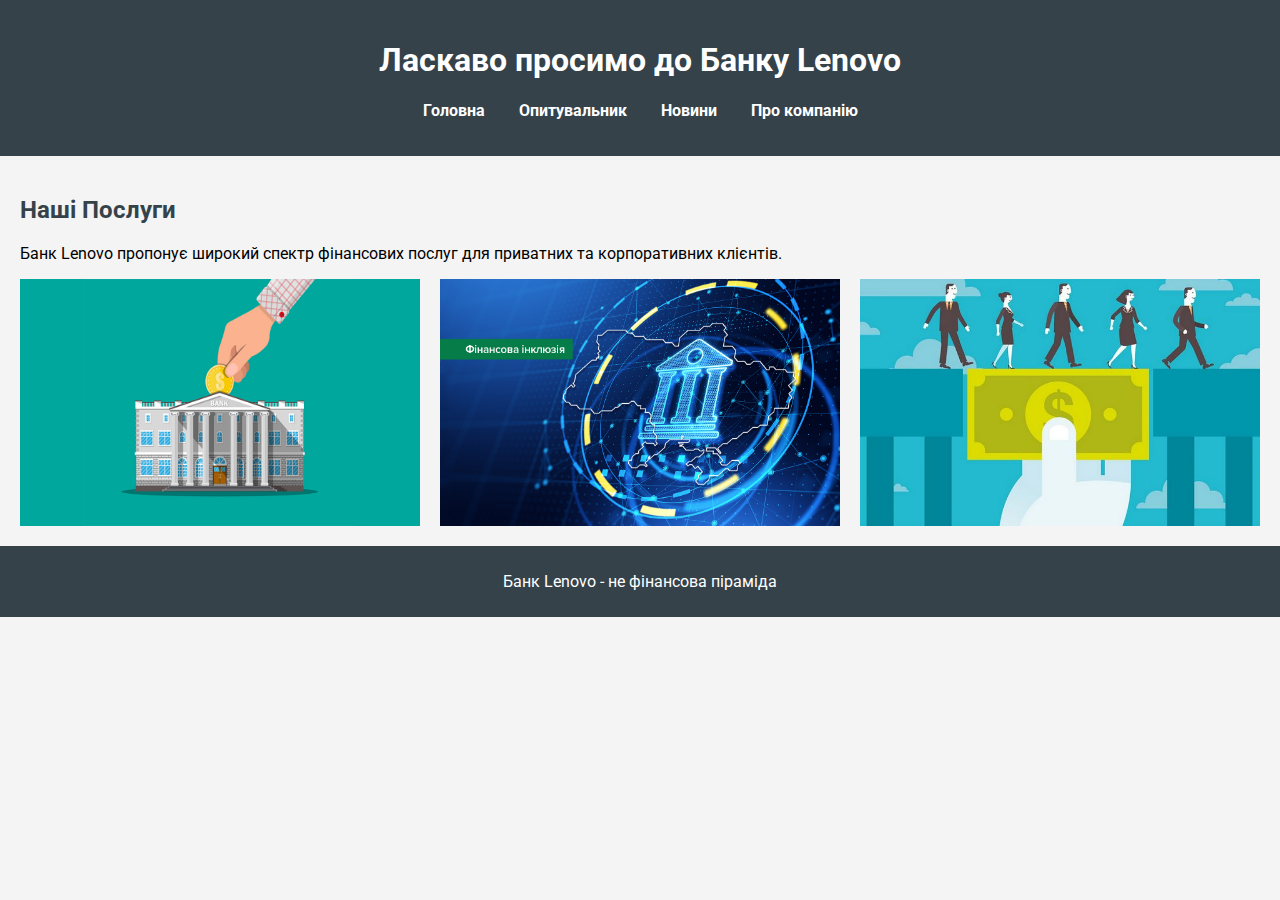
<file: index.html>
<!DOCTYPE html>
<html lang="uk">
<head>
    <meta charset="UTF-8">
    <meta name="viewport" content="width=device-width, initial-scale=1.0">
    <title>Банк Lenovo</title>
    <link rel="stylesheet" href="style.css">
    <link href="https://fonts.googleapis.com/css2?family=Roboto:wght@300;400;700&display=swap" rel="stylesheet">
</head>
<body>
    <header>
        <h1>Ласкаво просимо до Банку Lenovo</h1>
        <nav>
            <ul>
                <li><a href="index.html">Головна</a></li>
                <li><a href="survey.html">Опитувальник</a></li>
                <li><a href="news.html">Новини</a></li>
                <li><a href="about.html">Про компанію</a></li>
            </ul>
        </nav>
    </header>
    <main>
        <section>
            <h2>Наші Послуги</h2>
            <p>Банк Lenovo пропонує широкий спектр фінансових послуг для приватних та корпоративних клієнтів.</p>
            <div style="display: flex; justify-content: space-between;">
                <img src="img-1.jpg" alt="1" width="400px">
                <img src="img-2.jpg" alt="2" width="400px">
                <img src="img-3.jpg" alt="3" width="400px">
            </div>
        </section>
    </main>
    <footer>
        <p>Банк Lenovo - не фінансова піраміда</p>
    </footer>
</body>
</html>
</file>
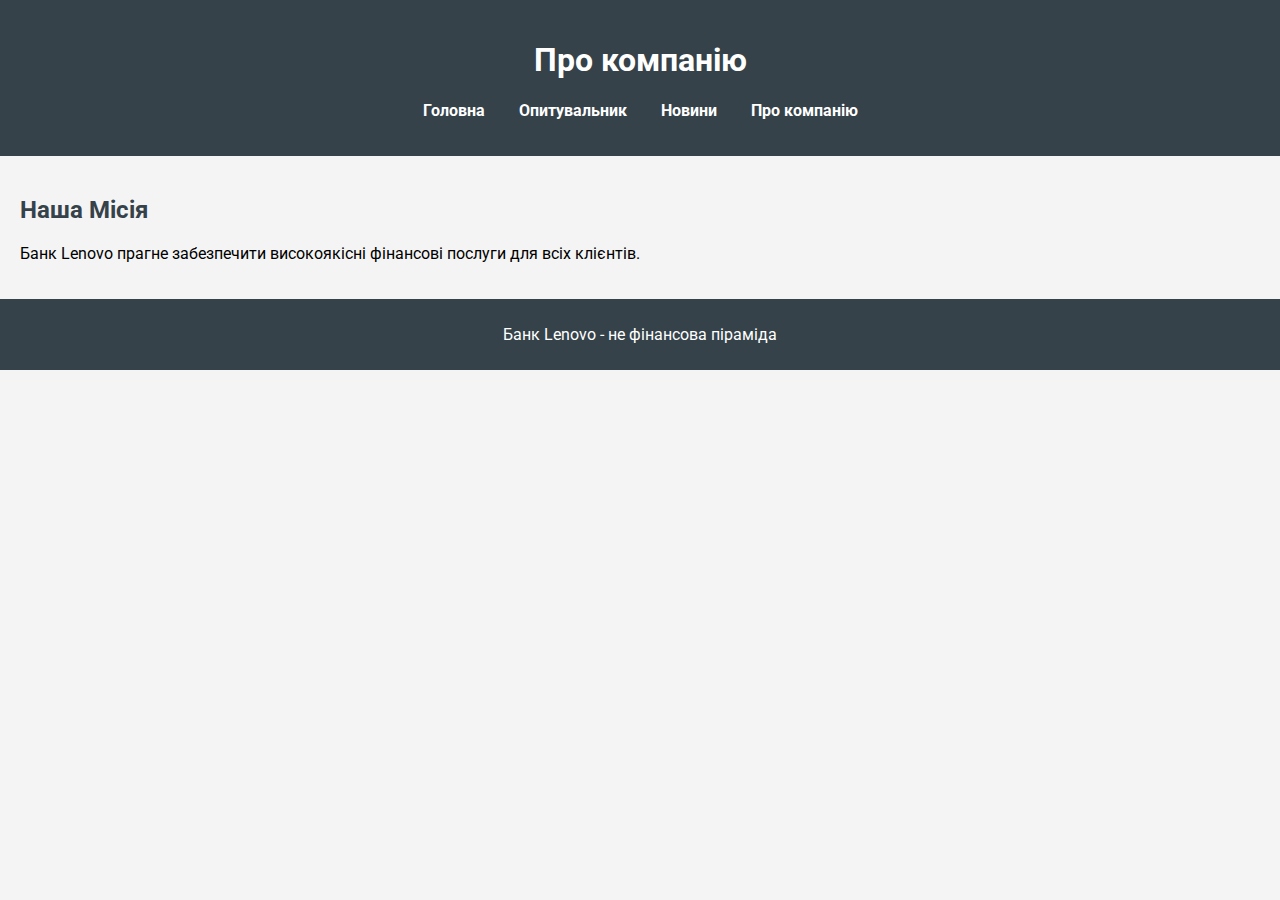
<file: about.html>
<!DOCTYPE html>
<html lang="uk">
<head>
    <meta charset="UTF-8">
    <meta name="viewport" content="width=device-width, initial-scale=1.0">
    <title>Про компанію - Банк Lenovo</title>
    <link rel="stylesheet" href="style.css">
    <link href="https://fonts.googleapis.com/css2?family=Roboto:wght@300;400;700&display=swap" rel="stylesheet">
</head>
<body>
    <header>
        <h1>Про компанію</h1>
        <nav>
            <ul>
                <li><a href="index.html">Головна</a></li>
                <li><a href="survey.html">Опитувальник</a></li>
                <li><a href="news.html">Новини</a></li>
                <li><a href="about.html">Про компанію</a></li>
            </ul>
        </nav>
    </header>
    <main>
        <section>
            <h2>Наша Місія</h2>
            <p>Банк Lenovo прагне забезпечити високоякісні фінансові послуги для всіх клієнтів.</p>
        </section>
    </main>
    <footer>
        <p>Банк Lenovo - не фінансова піраміда</p>
    </footer>
</body>
</html>
</file>
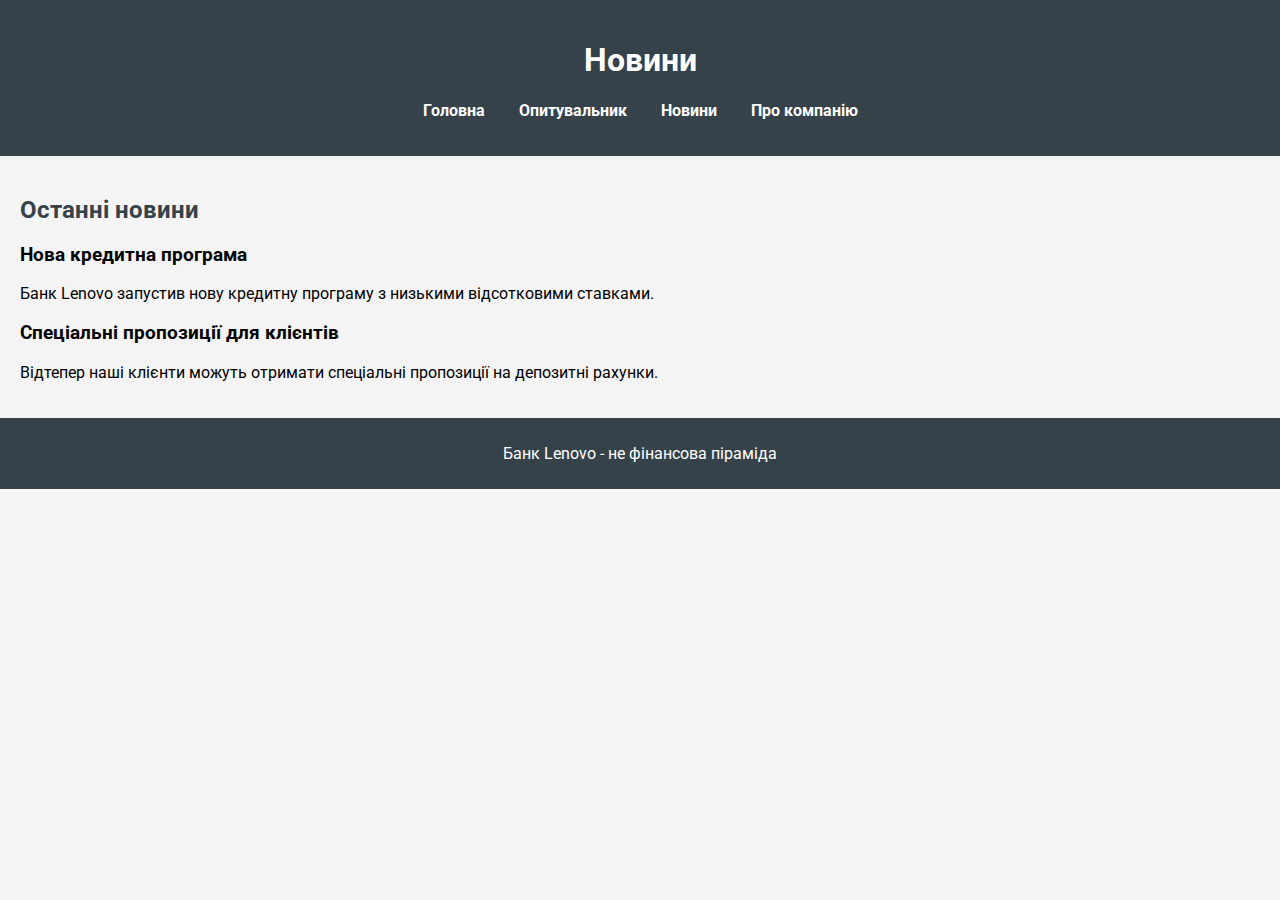
<file: news.html>
<!DOCTYPE html>
<html lang="uk">
<head>
    <meta charset="UTF-8">
    <meta name="viewport" content="width=device-width, initial-scale=1.0">
    <title>Новини - Банк Lenovo</title>
    <link rel="stylesheet" href="style.css">
    <link href="https://fonts.googleapis.com/css2?family=Roboto:wght@300;400;700&display=swap" rel="stylesheet">
</head>
<body>
    <header>
        <h1>Новини</h1>
        <nav>
            <ul>
                <li><a href="index.html">Головна</a></li>
                <li><a href="survey.html">Опитувальник</a></li>
                <li><a href="news.html">Новини</a></li>
                <li><a href="about.html">Про компанію</a></li>
            </ul>
        </nav>
    </header>
    <main>
        <section>
            <h2>Останні новини</h2>
            <article>
                <h3>Нова кредитна програма</h3>
                <p>Банк Lenovo запустив нову кредитну програму з низькими відсотковими ставками.</p>
            </article>
            <article>
                <h3>Спеціальні пропозиції для клієнтів</h3>
                <p>Відтепер наші клієнти можуть отримати спеціальні пропозиції на депозитні рахунки.</p>
            </article>
        </section>
    </main>
    <footer>
        <p>Банк Lenovo - не фінансова піраміда</p>
    </footer>
</body>
</html>
</file>
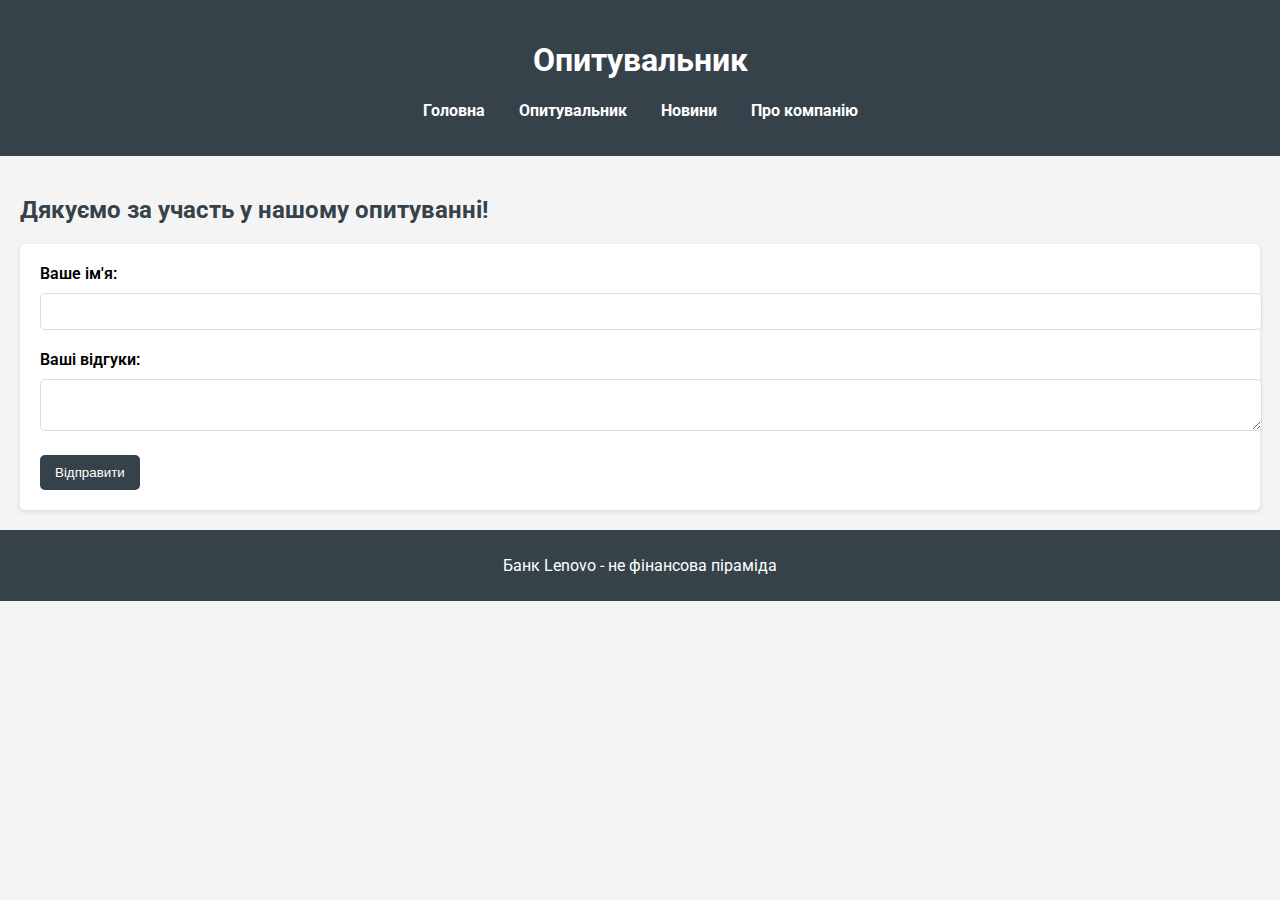
<file: survey.html>
<!DOCTYPE html>
<html lang="uk">
<head>
    <meta charset="UTF-8">
    <meta name="viewport" content="width=device-width, initial-scale=1.0">
    <title>Опитувальник - Банк Lenovo</title>
    <link rel="stylesheet" href="style.css">
    <link href="https://fonts.googleapis.com/css2?family=Roboto:wght@300;400;700&display=swap" rel="stylesheet">
</head>
<body>
    <header>
        <h1>Опитувальник</h1>
        <nav>
            <ul>
                <li><a href="index.html">Головна</a></li>
                <li><a href="survey.html">Опитувальник</a></li>
                <li><a href="news.html">Новини</a></li>
                <li><a href="about.html">Про компанію</a></li>
            </ul>
        </nav>
    </header>
    <main>
        <section>
            <h2>Дякуємо за участь у нашому опитуванні!</h2>
            <form>
                <label for="name">Ваше ім'я:</label>
                <input type="text" id="name" name="name" required>
                
                <label for="feedback">Ваші відгуки:</label>
                <textarea id="feedback" name="feedback" required></textarea>
                
                <button type="submit">Відправити</button>
            </form>
        </section>
    </main>
    <footer>
        <p>Банк Lenovo - не фінансова піраміда</p>
    </footer>
</body>
</html>
</file>
<file: style.css>
:root{
    --color-1:#fff;
    --Text-1:'Roboto', sans-serif;
}

body {
    font-family: var(--Text-1);
    margin: 0;
    padding: 0;
    background-color: #f4f4f4;
}

header {
    background: #35424a;
    color: var(--color-1);
    padding: 20px 0;
    text-align: center;
}

nav ul {
    list-style-type: none;
    padding: 0;
}

nav ul li {
    display: inline;
    margin: 0 15px;
}

nav ul li a {
    color: var(--color-1);
    text-decoration: none;
    font-weight: 700;
}

main {
    padding: 20px;
}

h2 {
    color: #35424a;
}

footer {
    text-align: center;
    padding: 10px 0;
    background: #35424a;
    color: #ffffff;
    position: relative;
    bottom: 0;
    width: 100%;
}

form {
    background: #ffffff;
    padding: 20px;
    border-radius: 5px;
    box-shadow: 0 2px 5px rgba(0,0,0,0.1);
}

label {
    display: block;
    margin-bottom: 10px;
    font-weight: 600;
}

input[type="text"],
textarea {
    width: 100%;
    padding: 10px;
    margin-bottom: 20px;
    border: 1px solid #ddd;
    border-radius: 5px;
}

button {
    background: #35424a;
    color: #ffffff;
    padding: 10px 15px;
    border: none;
    border-radius: 5px;
    cursor: pointer;
}

button:hover {
    background: #2c2f33;
}
</file>
